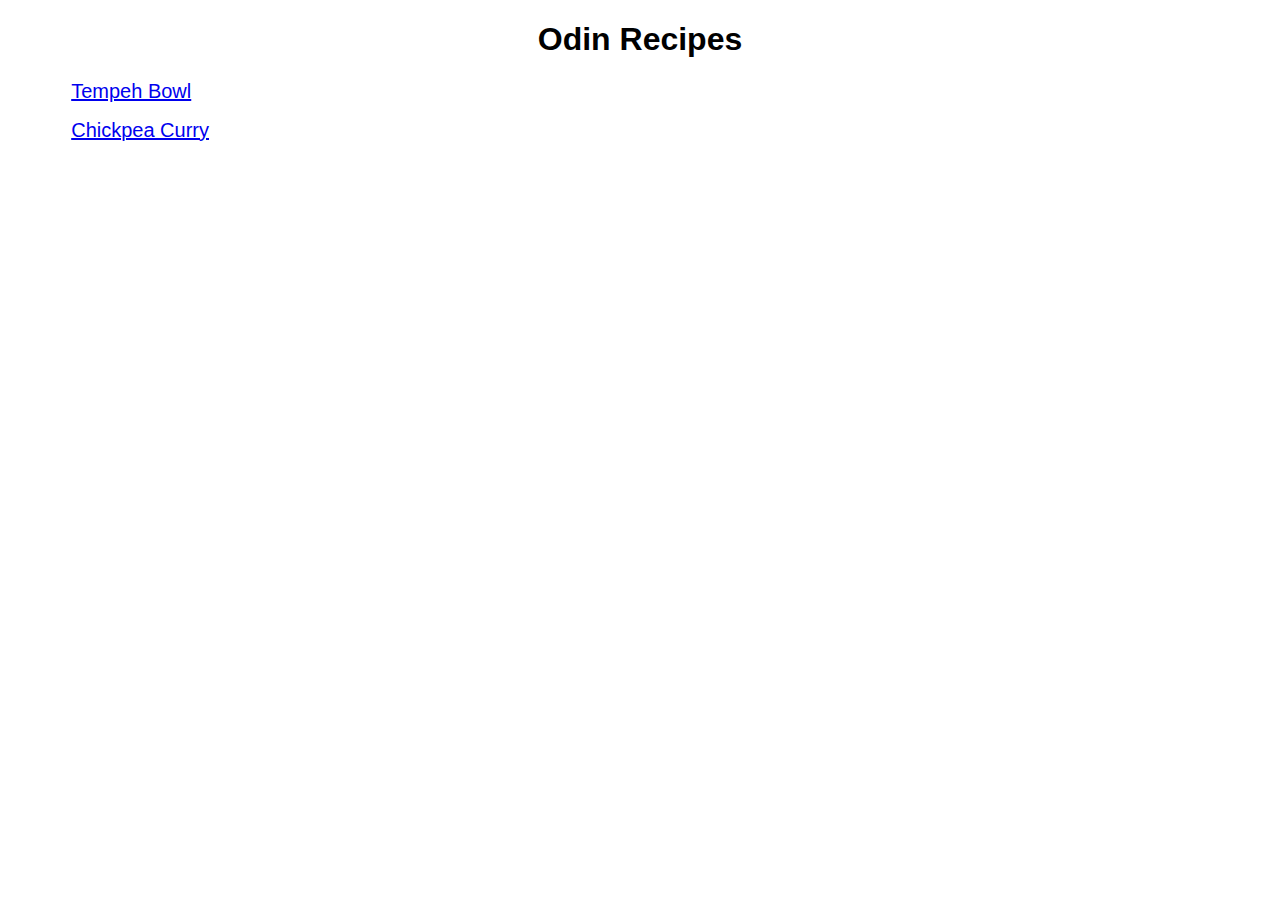
<file: odin-recipes/index.html>
<!DOCTYPE html>
<html lang="en">
<head>
    <meta charset="UTF-8">
    <meta name="viewport" content="width=device-width, initial-scale=1.0">
    <title>Odin Recipes</title>
    <link rel="stylesheet" href="style.css">
</head>
<body>
    <h1>Odin Recipes</h1>
    <p>
        <a href="recipes/tempeh-bowl.html">Tempeh Bowl</a>
    </p>
    <p>
        <a href="recipes/chickpea-curry.html">Chickpea Curry</a>
    </p>
</body>
</html>
</file>
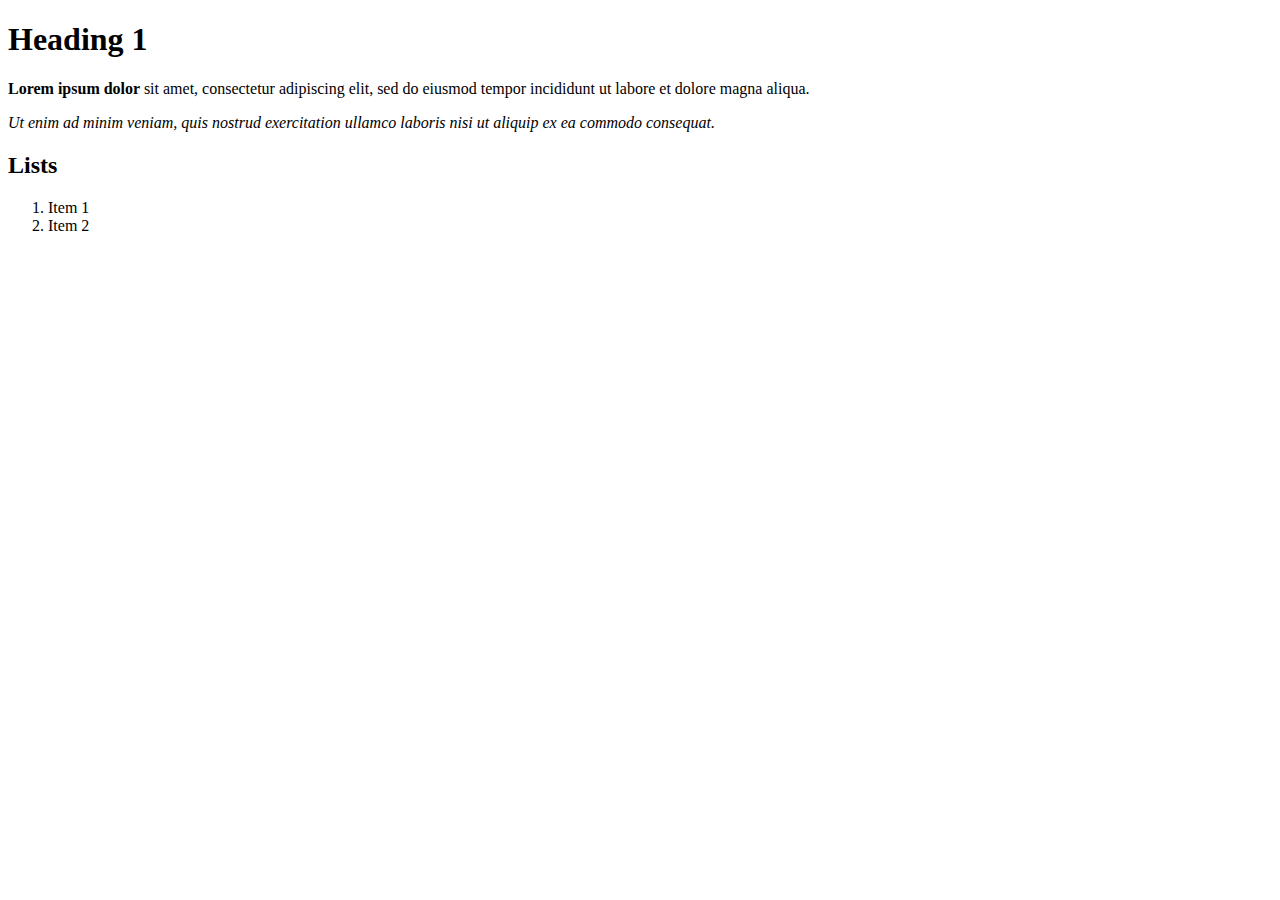
<file: html/html-boilerplate/index.html>
<!DOCTYPE html>
<html lang="en">
<head>
    <meta charset="UTF-8">
    <meta name="viewport" content="width=device-width, initial-scale=1.0">
    <title>My first webpage</title>
</head>
<body>
    <h1>Heading 1</h1>
    <!-- Comment -->
    <p>
        <strong> Lorem ipsum dolor </strong> sit amet, consectetur adipiscing elit, sed do eiusmod tempor
        incididunt ut labore et dolore magna aliqua.
    </p>
    <p>
        <em>Ut enim ad minim veniam, quis nostrud exercitation ullamco laboris
        nisi ut aliquip ex ea commodo consequat. </em>
    </p>

    <h2>Lists</h2>
    <ol>
        <li>Item 1</li>
        <li>Item 2</li>
    </ol>
</body>
</html>
</file>
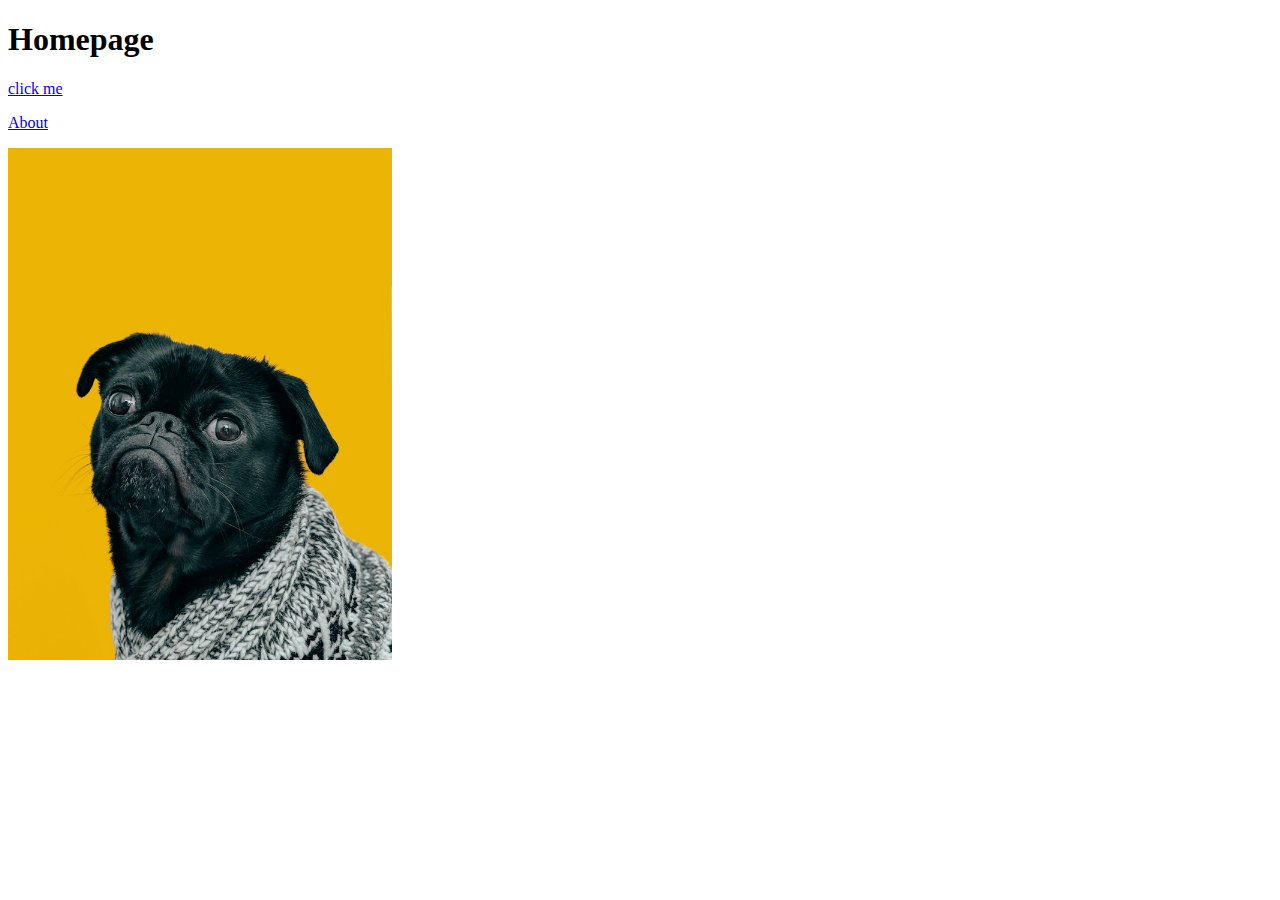
<file: html/odin-links-and-images/index.html>
<!DOCTYPE html>
<html lang="en">
<head>
    <meta charset="UTF-8">
    <meta name="viewport" content="width=device-width, initial-scale=1.0">
    <title>Links and images</title>
</head>
<body>
    <h1>Homepage</h1>
    <p><a href="https://www.theodinproject.com/about" target="_blank" rel="noopener noreferrer">click me</a></p>
    <p><a href="./pages/about.html">About</a></p>
    <img src="./images/dog.jpg" alt="Charles the dog" height="512">
</body>
</html>
</file>
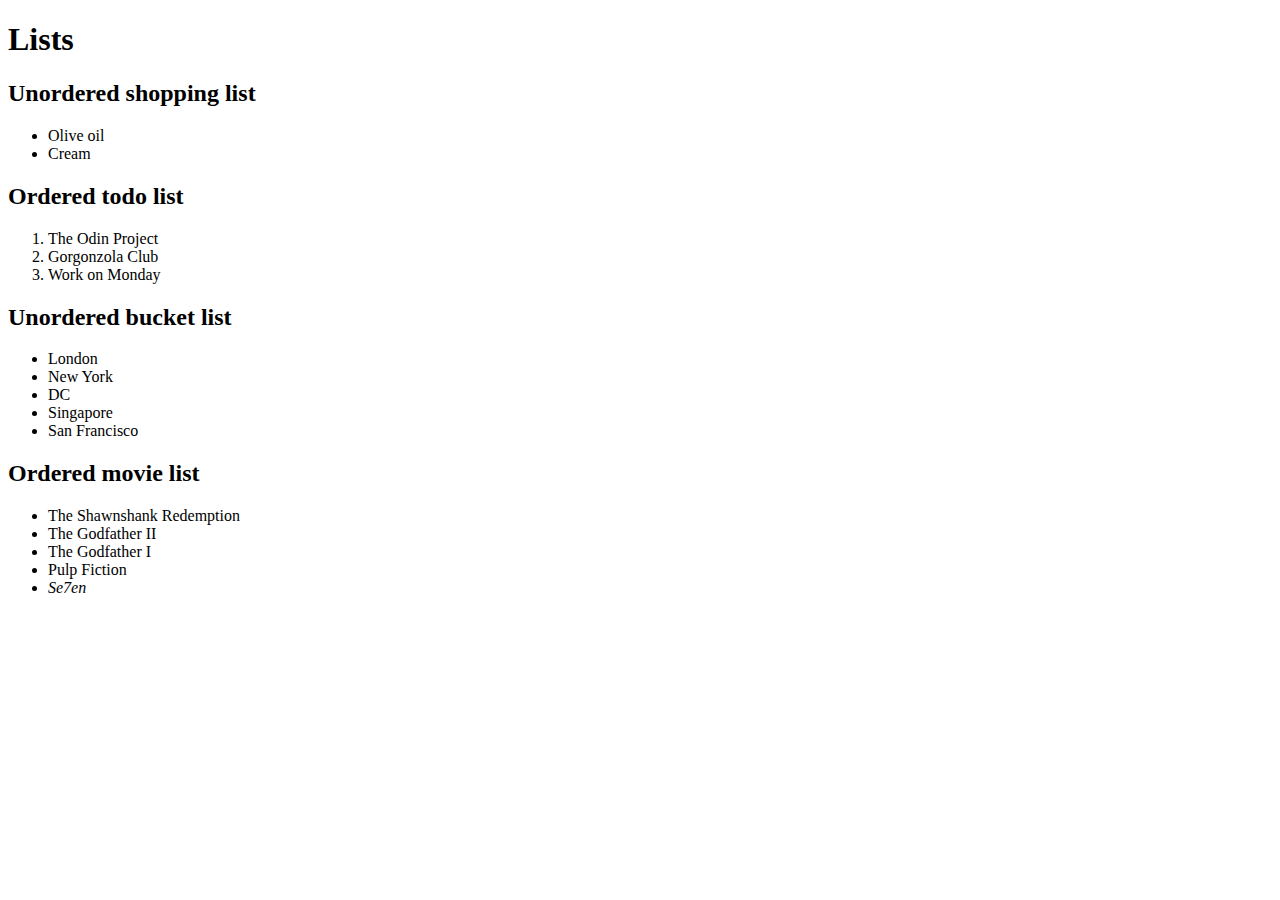
<file: html/html-boilerplate/lists.html>
<!DOCTYPE html>
<html lang="en">
<head>
    <meta charset="UTF-8">
    <meta name="viewport" content="width=device-width, initial-scale=1.0">
    <title>Document</title>
</head>
<body>
    <h1>Lists</h1>
        <h2>Unordered shopping list</h2>
            <ul>
                <li>Olive oil</li>
                <li>Cream</li>
            </ul>
        <h2>Ordered todo list</h2>
            <ol>
                <li>The Odin Project</li>
                <li>Gorgonzola Club</li>
                <li>Work on Monday</li>
            </ol>
        <h2>Unordered bucket list</h2>
            <ul>
                <li>London</li>
                <li>New York</li>
                <li>DC</li>
                <li>Singapore</li>
                <li>San Francisco</li>
            </ul>
        <h2>Ordered movie list</h2>
            <ul>
                <li>The Shawnshank Redemption</li>
                <li>The Godfather II</li>
                <li>The Godfather I</li>
                <li>Pulp Fiction</li>
                <li><em>Se7en</em></li>
            </ul>
</body>
</html>
</file>
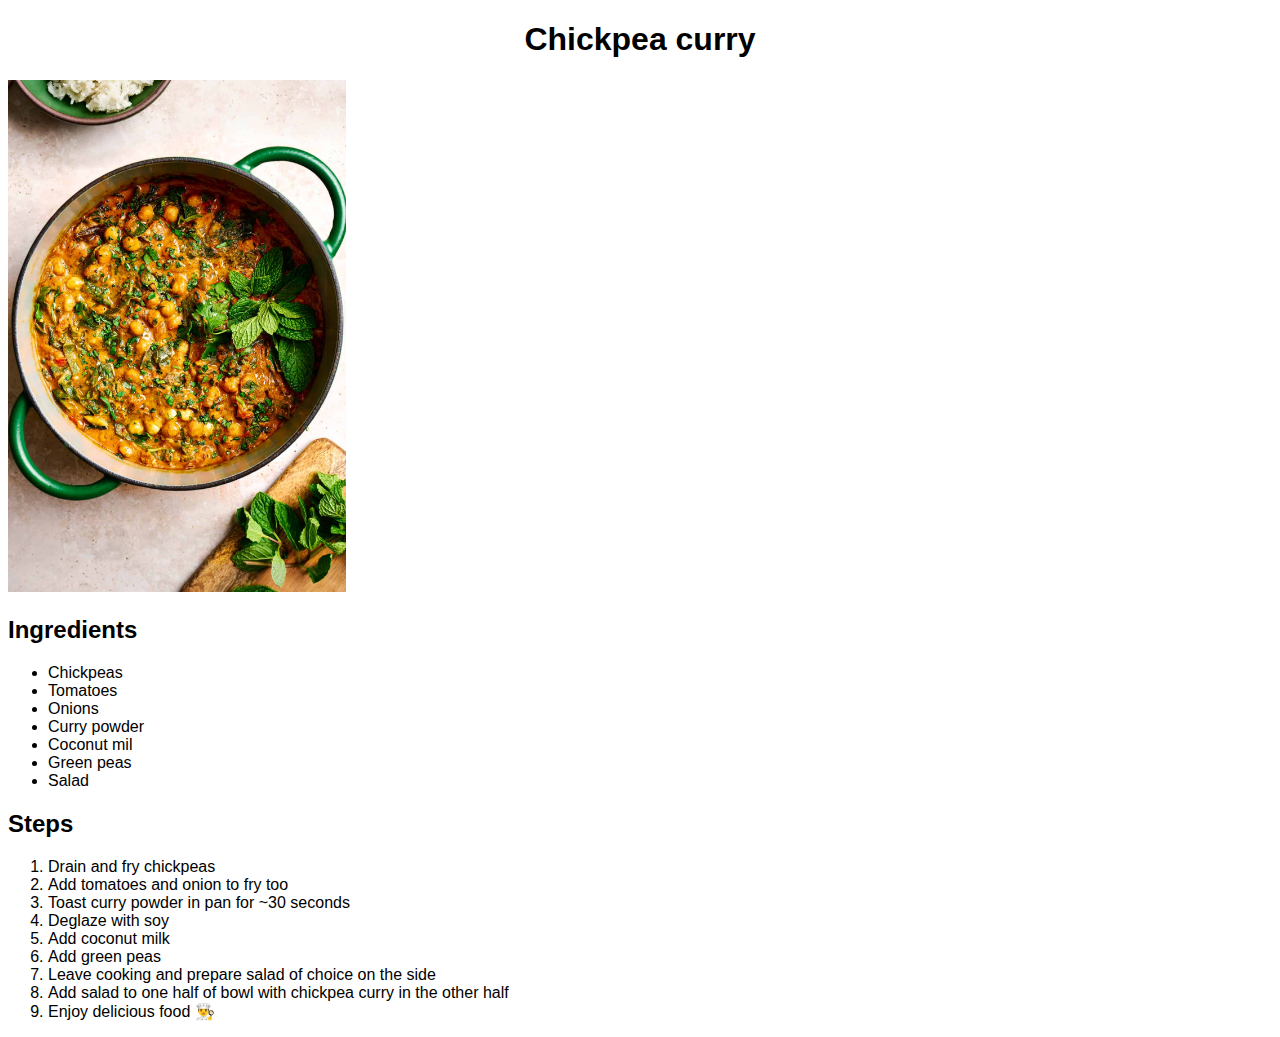
<file: odin-recipes/recipes/chickpea-curry.html>
<!DOCTYPE html>
<html lang="en">
<head>
    <meta charset="UTF-8">
    <meta name="viewport" content="width=device-width, initial-scale=1.0">
    <title>Chickpea curry</title>
    <link rel="stylesheet" href="../style.css">
</head>
<body>
    <h1>Chickpea curry</h1>
    <img src="../images/chickpea-curry.jpg" alt="Chickpea curry" height="512">
    <h2>Ingredients</h2>
    <ul>
        <li>Chickpeas</li>
        <li>Tomatoes</li>
        <li>Onions</li>
        <li>Curry powder</li>
        <li>Coconut mil</li>
        <li>Green peas</li>
        <li>Salad</li>
    </ul>
    <h2>Steps</h2>
    <ol>
        <li>Drain and fry chickpeas</li>
        <li>Add tomatoes and onion to fry too</li>
        <li>Toast curry powder in pan for ~30 seconds</li>
        <li>Deglaze with soy</li>
        <li>Add coconut milk</li>
        <li>Add green peas</li>
        <li>Leave cooking and prepare salad of choice on the side</li>
        <li>Add salad to one half of bowl with chickpea curry in the other half</li>
        <li>Enjoy delicious food 👨‍🍳</li>
    </ol>
</body>
</html>
</file>
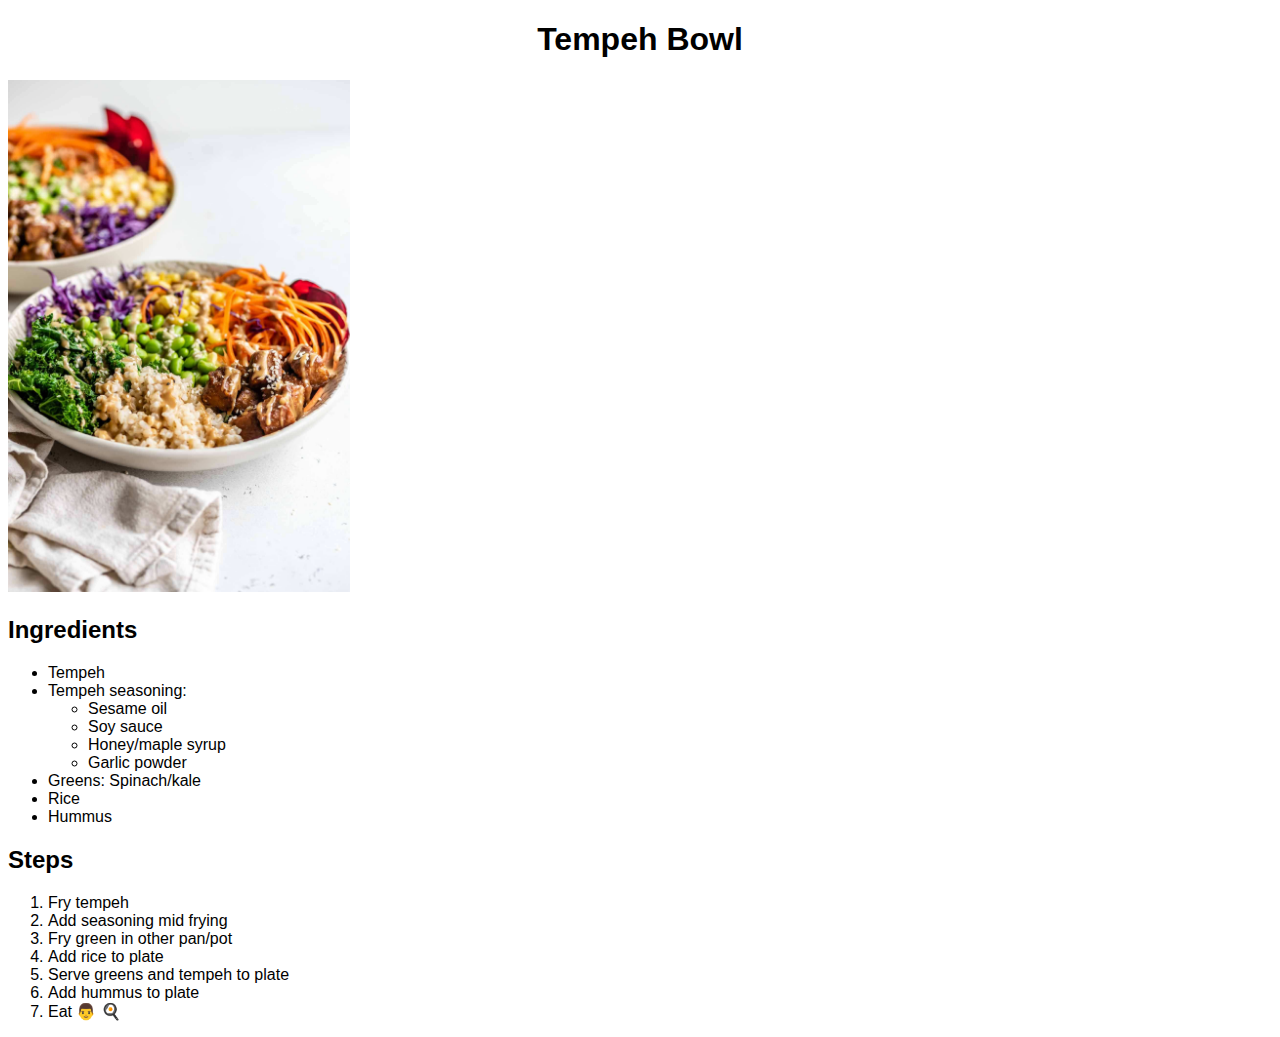
<file: odin-recipes/recipes/tempeh-bowl.html>
<!DOCTYPE html>
<html lang="en">
<head>
    <meta charset="UTF-8">
    <meta name="viewport" content="width=device-width, initial-scale=1.0">
    <title>Tempeh Bowl</title>
    <link rel="stylesheet" href="../style.css">
</head>
<body>
    <h1>Tempeh Bowl</h1>
    <img src="../images/tempeh-bowl.jpg" alt="Chickpea curry" height="512">
    <h2>Ingredients</h2>
    <ul>
        <li>Tempeh</li>
        <li>Tempeh seasoning:</li>
        <ul>
            <li>Sesame oil</li>
            <li>Soy sauce</li>
            <li>Honey/maple syrup</li>
            <li>Garlic powder</li>
        </ul>
        <li>Greens: Spinach/kale</li>
        <li>Rice</li>
        <li>Hummus</li>
    </ul>
    <h2>Steps</h2>
    <ol>
        <li>Fry tempeh</li>
        <li>Add seasoning mid frying</li>
        <li>Fry green in other pan/pot</li>
        <li>Add rice to plate</li>
        <li>Serve greens and tempeh to plate</li>
        <li>Add hummus to plate</li>
        <li>Eat &#128104; &#127859;</li>
    </ol>
</body>
</html>
</file>
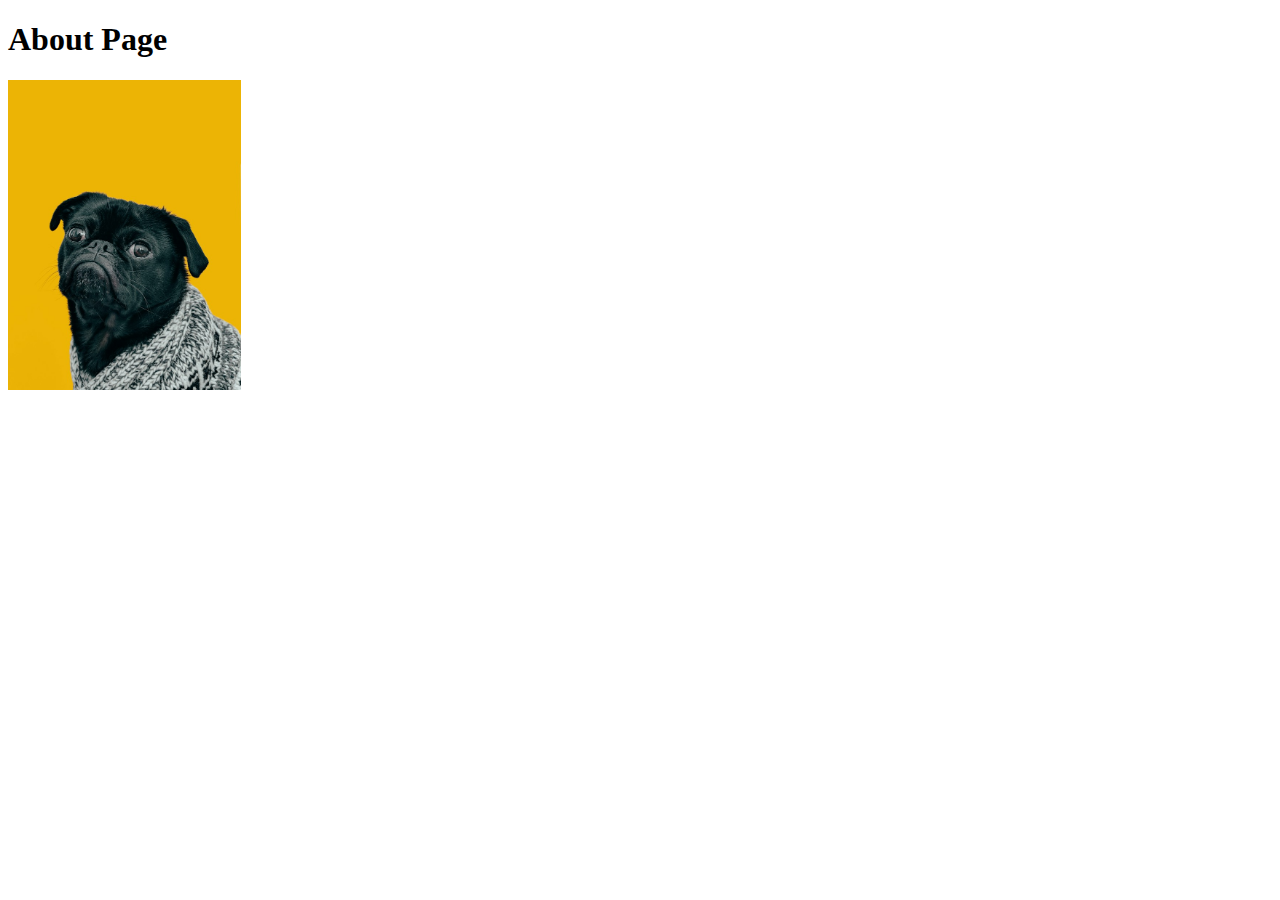
<file: html/odin-links-and-images/pages/about.html>
<!DOCTYPE html>
<html lang="en">
  <head>
    <meta charset="UTF-8">
    <title>Odin Links and Images</title>
  </head>

  <body>
    <h1>About Page</h1>
    <img src="../images/dog.jpg" alt="Charles the dog" height="310">
  </body>
</html>
</file>
<file: odin-recipes/style.css>
body {
    font-family: sans-serif;
}

h1 {
    text-align: center;
}

a {
    font-size: 20px;
    padding-left: 5%;
}
</file>
